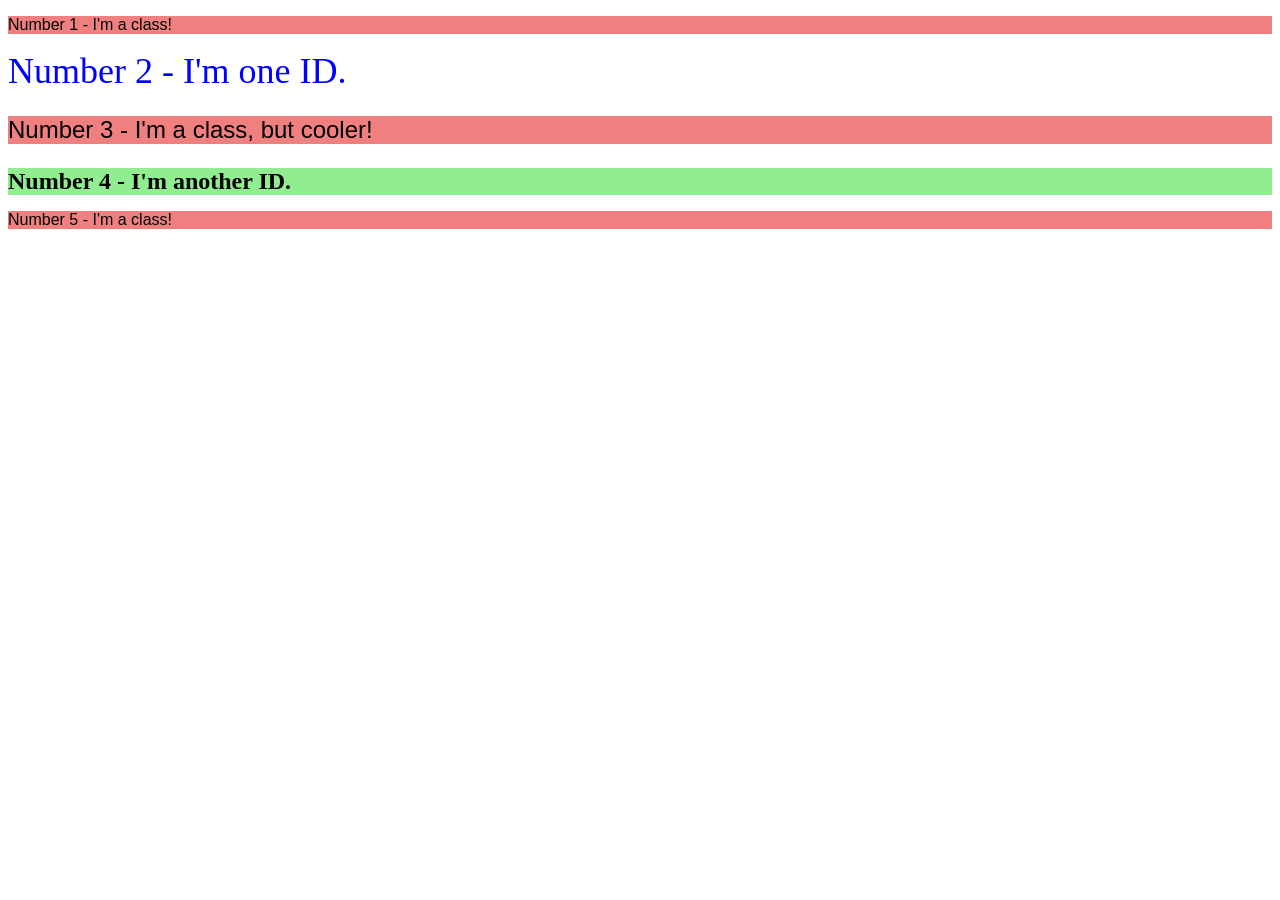
<file: foundations/intro-to-css/02-class-id-selectors/index.html>
<!DOCTYPE html>
<html lang="en">
  <head>
    <meta charset="UTF-8">
    <meta http-equiv="X-UA-Compatible" content="IE=edge">
    <meta name="viewport" content="width=device-width, initial-scale=1.0">
    <title>Class and ID Selectors</title>
    <link rel="stylesheet" href="style.css">
  </head>
  <body>
    <p>Number 1 - I'm a class!</p>
    <div class="a">Number 2 - I'm one ID.</div>
    <p class="c">Number 3 - I'm a class, but cooler!</p>
    <div class="b">Number 4 - I'm another ID.</div>
    <p>Number 5 - I'm a class!</p>
  </body>
</html>
</file>
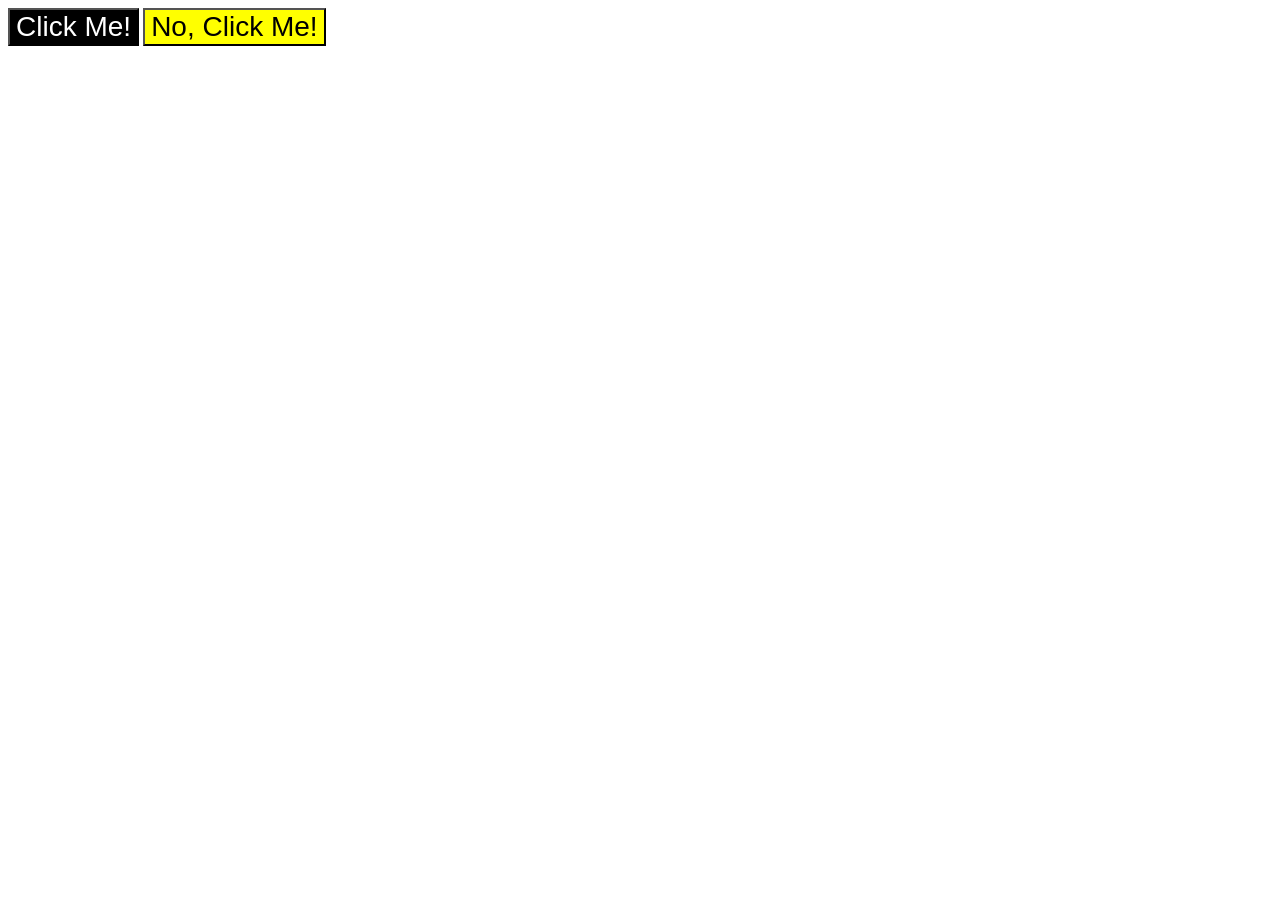
<file: foundations/intro-to-css/03-grouping-selectors/index.html>
<!DOCTYPE html>
<html lang="en">
  <head>
    <meta charset="UTF-8">
    <meta http-equiv="X-UA-Compatible" content="IE=edge">
    <meta name="viewport" content="width=device-width, initial-scale=1.0">
    <title>Grouping Selectors</title>
    <link rel="stylesheet" href="style.css">
  </head>
  <body>
    <button class="a">Click Me!</button>
    <button class="b">No, Click Me!</button>
  </body>
</html>
</file>
<file: foundations/intro-to-css/02-class-id-selectors/style.css>
/* Add CSS Styling */
p{
    background-color: lightcoral ;
    font-family: Verdana,"DejaVu-Sans",sans-serif;
}

.a{
    color: blue;
    font-size: 36px;
}

.c{
    font-size: 24px;
}

.b{
    background-color: lightgreen;
    font-weight: bold;
    font-size: 24px;
}
</file>
<file: foundations/intro-to-css/03-grouping-selectors/style.css>
/* Add CSS Styling */
button{
    font-size: 28px;
    font-family: Helvetica,"Times New Roman",sans-serif;
}

.a {
    color: white;
    background-color: black;
}

.b {
    background-color: yellow;
}
</file>
